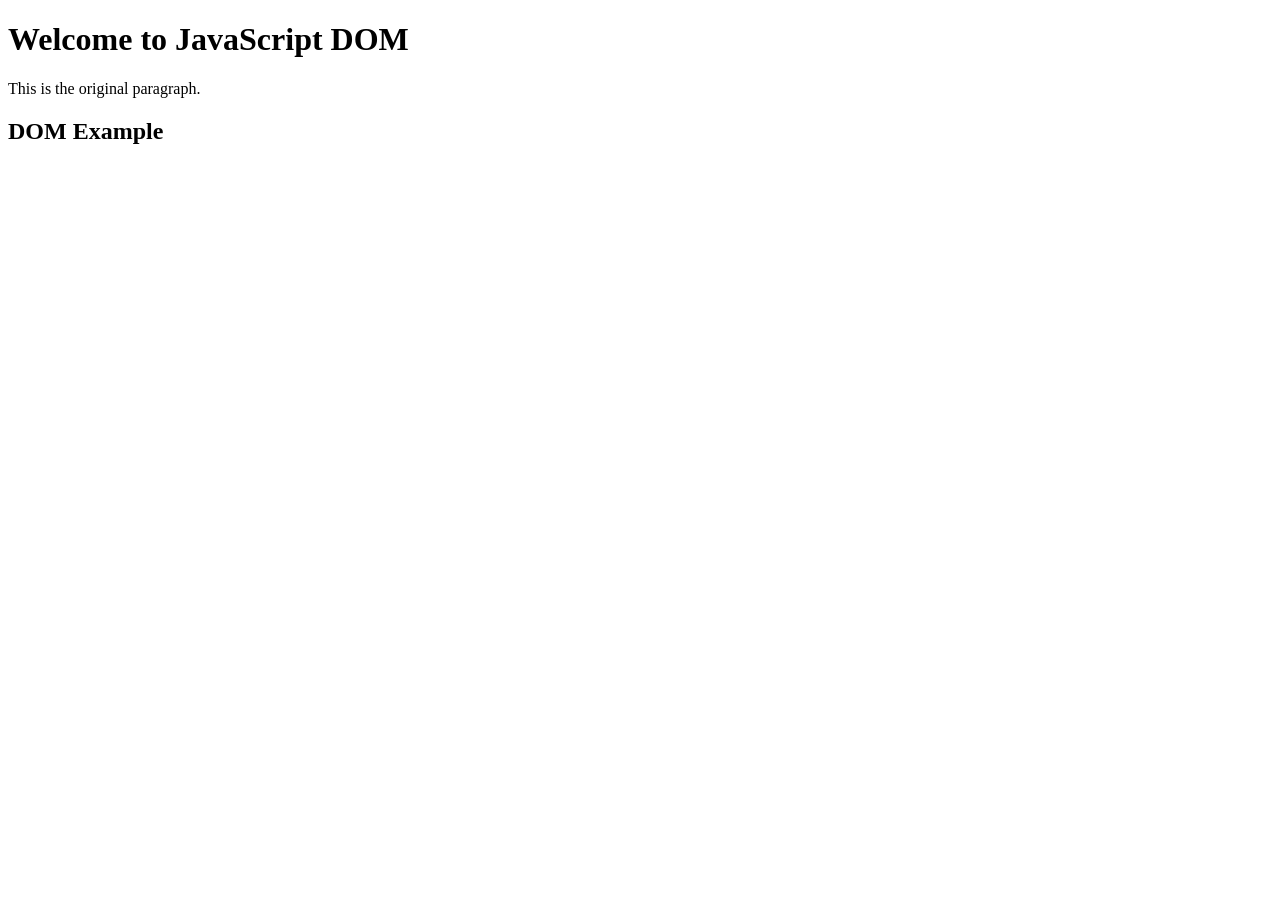
<file: exp10/index.html>
<!--
=========================================================
Experiment 10: DOM Manipulation
=========================================================

Aim:
To manipulate HTML elements using JavaScript.

Objectives:
• Use getElementById().
• Use getElementsByClassName().
• Use querySelector().
• Modify webpage content using innerHTML and textContent.

Theory:
The Document Object Model (DOM) represents an HTML
document as a tree of objects. JavaScript can access
and modify HTML elements dynamically using DOM methods
such as getElementById(), getElementsByClassName(),
and querySelector().

=========================================================
-->

<!DOCTYPE html>
<html lang="en">
<head>
    <meta charset="UTF-8">
    <meta name="viewport" content="width=device-width, initial-scale=1.0">
    <title>Experiment 10 - DOM Manipulation</title>
</head>
<body>

    <h1 id="heading">Welcome</h1>

    <p id="paragraph">
        This is the original paragraph.
    </p>

    <h2 id="date"></h2>

    <h2 id="user"></h2>

    <h2 class="title">DOM Example</h2>

    <script src="change-heading.js"></script>
    <!--
    Uncomment one script at a time to test each program.

    <script src="change-paragraph.js"></script>
    <script src="display-date.js"></script>
    <script src="display-username.js"></script>
    -->

</body>
</html>
</file>
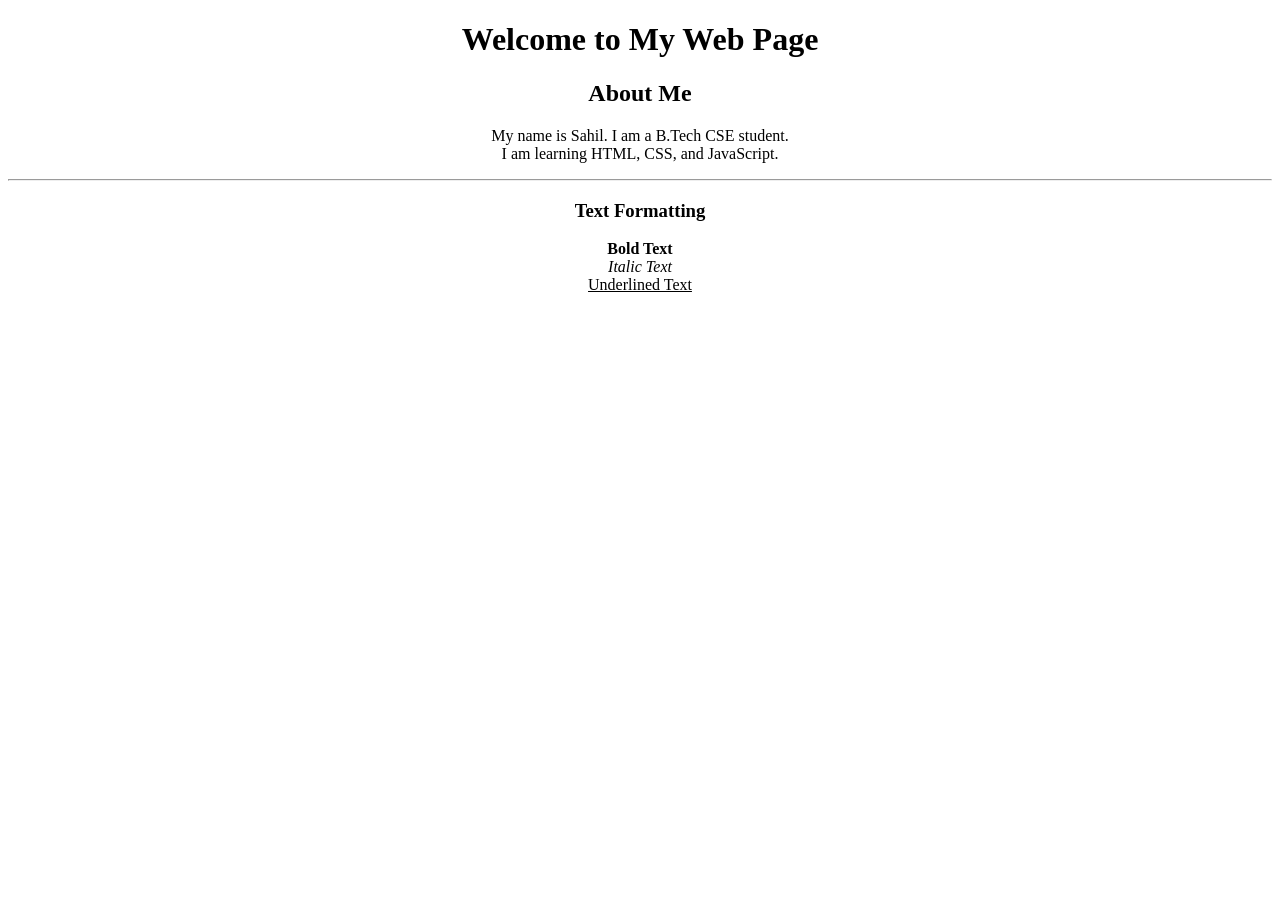
<file: exp1.html>
<!--
=========================================================
Experiment 1: Creating a Basic HTML Web Page
=========================================================

Aim:
To create a simple HTML webpage using basic HTML tags.

Objectives:
• Learn the HTML document structure.
• Use headings, paragraphs, and line breaks.
• Display formatted text.

Theory:
HTML (HyperText Markup Language) is the standard markup language
used to create web pages. It provides various tags to structure
and display content such as headings, paragraphs, images,
tables, and links.

=========================================================
-->

<!DOCTYPE html>
<html>
<head>
    <title>Basic HTML Page</title>
</head>

<body>

    <center>
    <h1>Welcome to My Web Page</h1>

    <h2>About Me</h2>

    <p>
        My name is Sahil. I am a B.Tech CSE student.
        <br>
        I am learning HTML, CSS, and JavaScript.
    </p>

    <hr>

    <h3>Text Formatting</h3>

    <p>
        <b>Bold Text</b><br>
        <i>Italic Text</i><br>
        <u>Underlined Text</u>
    </p>
    </center>

</body>
</html>
</file>
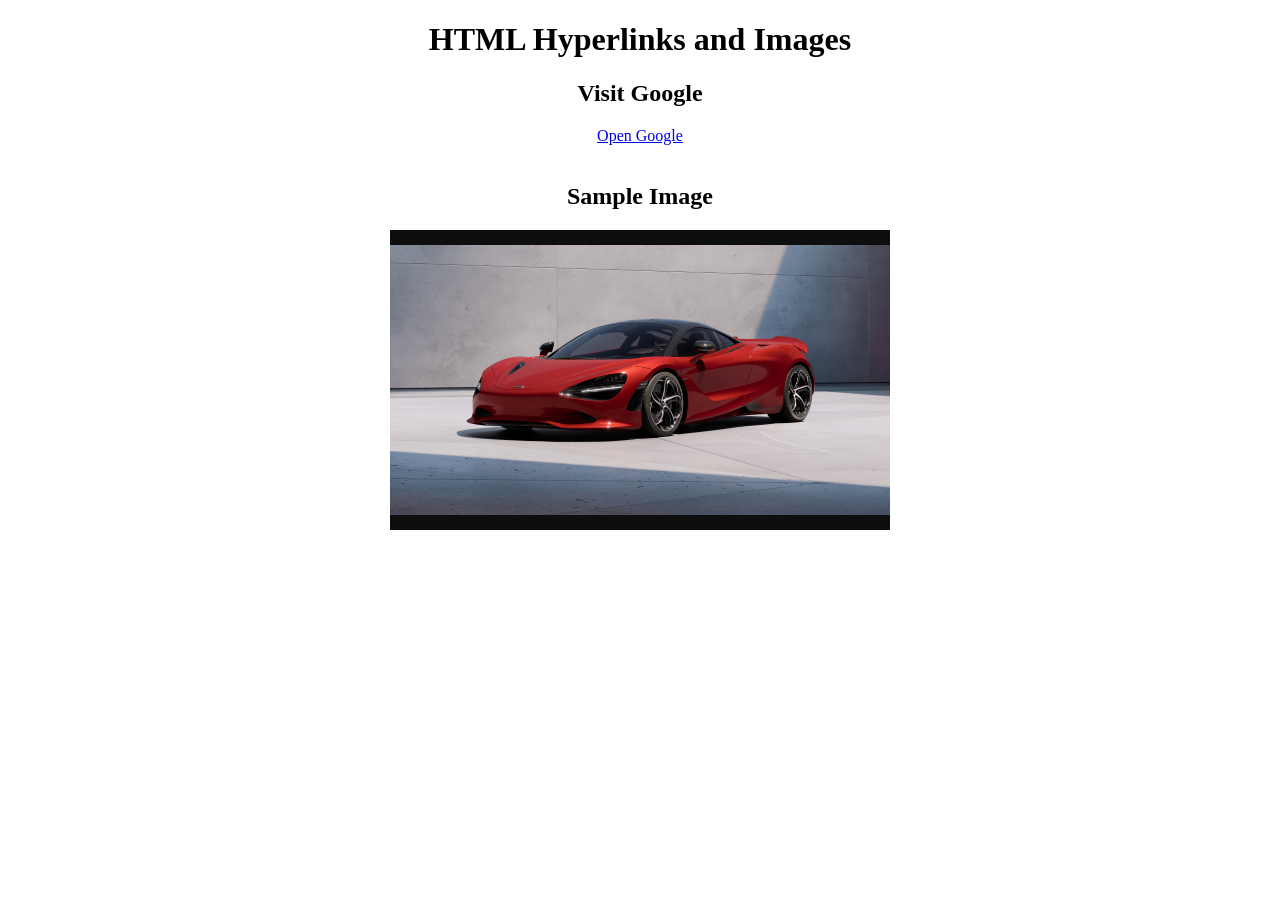
<file: exp2.html>
<!--
=========================================================
Experiment 2: Hyperlinks and Images
=========================================================

Aim:
To insert hyperlinks and images into a webpage.

Objectives:
• Learn the Anchor (<a>) tag.
• Learn the Image (<img>) tag.
• Create clickable hyperlinks.
• Display images on a webpage.

Theory:
The Anchor tag is used to create hyperlinks that connect one
webpage to another. The Image tag is used to display images
using the source (src) attribute and alternative text (alt).

=========================================================
-->
<!DOCTYPE html>
<html>

<head>
    <title>Hyperlinks and Images</title>
</head>

<body>

    <center>
    <h1>HTML Hyperlinks and Images</h1>

    <h2>Visit Google</h2>

    <a href="https://www.google.com" target="_blank">
        Open Google
    </a>

    <br><br>

    <h2>Sample Image</h2>

    <img src="assets/sample.png"
         alt="Sample Image"
         width="500"
         height="300">

     </center>

</body>

</html>
</file>
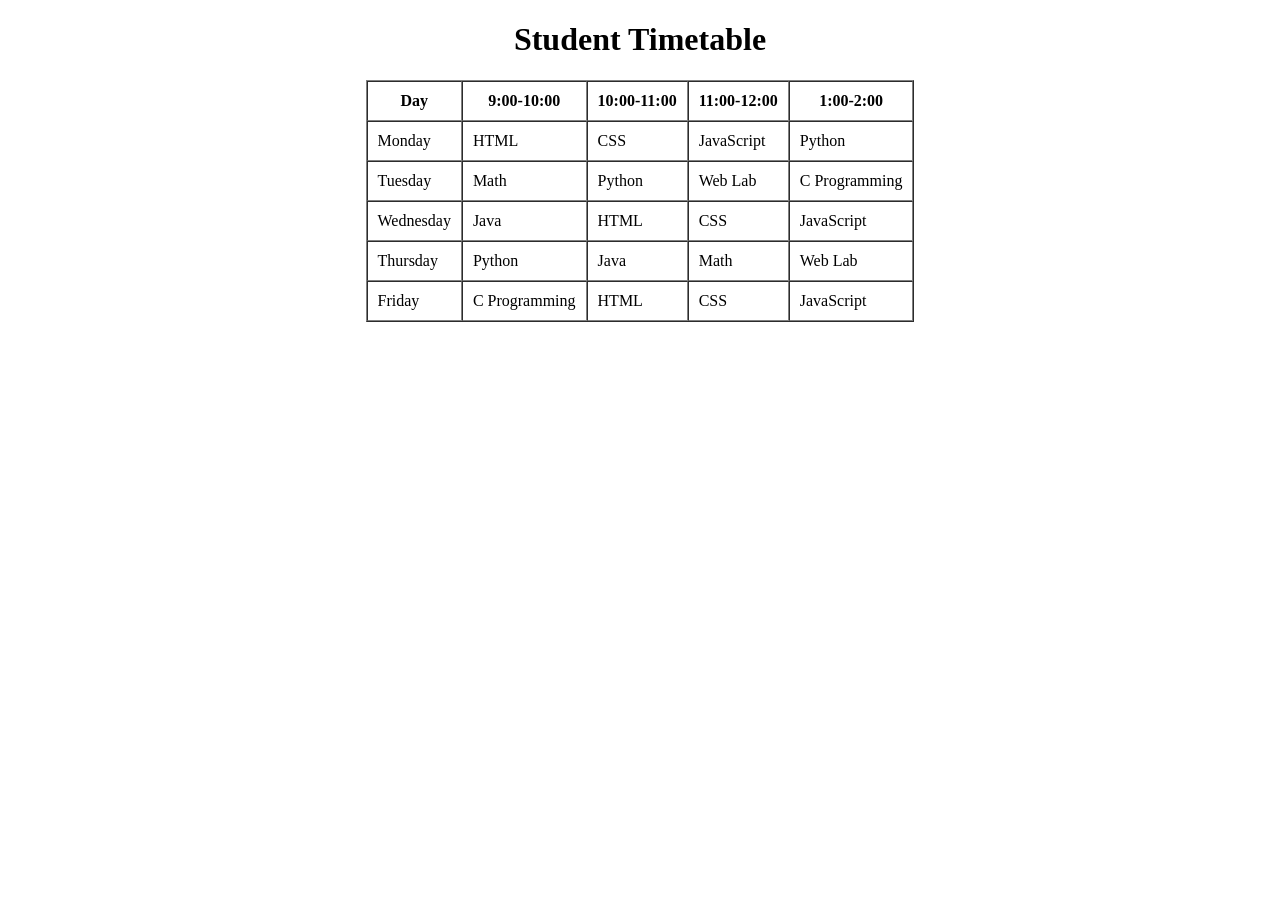
<file: exp3.html>
<!--
=========================================================
Experiment 3: HTML Table and Timetable
=========================================================

Aim:
To create tables in HTML.

Objectives:
• Create rows and columns.
• Use table headings.
• Display structured information using tables.

Theory:
HTML tables organize data into rows and columns using table,
table row, table heading, and table data tags. Tables are
commonly used to present structured information such as
timetables and reports.

=========================================================
-->

<!DOCTYPE html>
<html>

<head>
    <title>Student Timetable</title>
</head>

<body>

<h1 align="center">Student Timetable</h1>
<center>
<table border="1" cellpadding="10" cellspacing="0">

<tr>
    <th>Day</th>
    <th>9:00-10:00</th>
    <th>10:00-11:00</th>
    <th>11:00-12:00</th>
    <th>1:00-2:00</th>
</tr>

<tr>
    <td>Monday</td>
    <td>HTML</td>
    <td>CSS</td>
    <td>JavaScript</td>
    <td>Python</td>
</tr>

<tr>
    <td>Tuesday</td>
    <td>Math</td>
    <td>Python</td>
    <td>Web Lab</td>
    <td>C Programming</td>
</tr>

<tr>
    <td>Wednesday</td>
    <td>Java</td>
    <td>HTML</td>
    <td>CSS</td>
    <td>JavaScript</td>
</tr>

<tr>
    <td>Thursday</td>
    <td>Python</td>
    <td>Java</td>
    <td>Math</td>
    <td>Web Lab</td>
</tr>

<tr>
    <td>Friday</td>
    <td>C Programming</td>
    <td>HTML</td>
    <td>CSS</td>
    <td>JavaScript</td>
</tr>

</table>
</center>

</body>

</html>
</file>
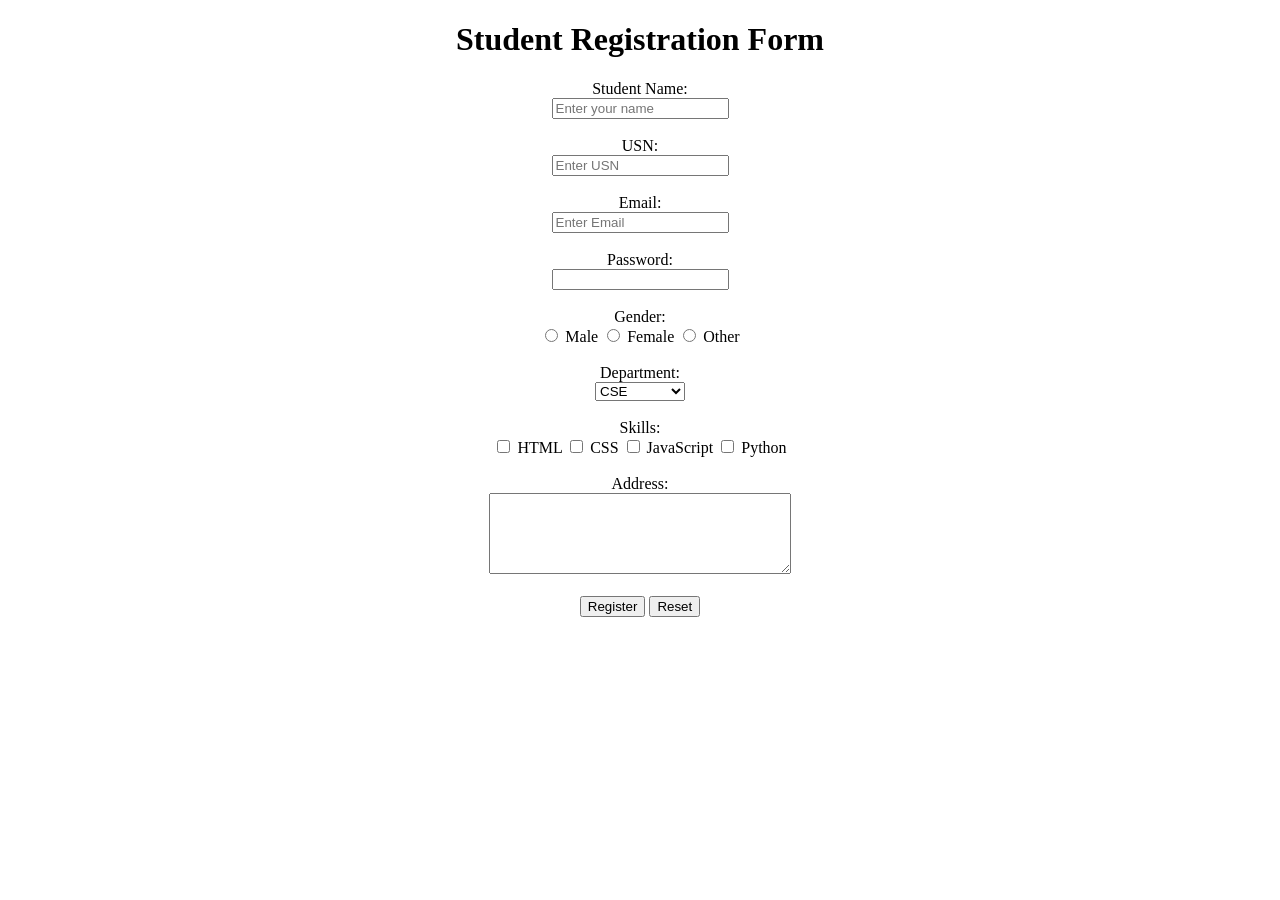
<file: exp4.html>
<!--
=========================================================
Experiment 4: Student Registration Form
=========================================================

Aim:
To design an HTML registration form.

Objectives:
• Use HTML form controls.
• Accept user input.
• Create a registration form using different input elements.

Theory:
HTML forms are used to collect information from users. Form
elements such as text boxes, radio buttons, checkboxes,
drop-down lists, and buttons allow users to enter and submit
their data.

=========================================================
-->

<!DOCTYPE html>
<html>

<head>
    <title>Student Registration Form</title>
</head>

<body>

<h1 align="center">Student Registration Form</h1>

<center>
<form>

<label>Student Name:</label><br>
<input type="text" placeholder="Enter your name"><br><br>

<label>USN:</label><br>
<input type="text" placeholder="Enter USN"><br><br>

<label>Email:</label><br>
<input type="email" placeholder="Enter Email"><br><br>

<label>Password:</label><br>
<input type="password"><br><br>

<label>Gender:</label><br>

<input type="radio" name="gender"> Male

<input type="radio" name="gender"> Female

<input type="radio" name="gender"> Other

<br><br>

<label>Department:</label><br>

<select>

<option>CSE</option>

<option>ISE</option>

<option>ECE</option>

<option>EEE</option>

<option>Mechanical</option>

</select>

<br><br>

<label>Skills:</label><br>

<input type="checkbox"> HTML

<input type="checkbox"> CSS

<input type="checkbox"> JavaScript

<input type="checkbox"> Python

<br><br>

<label>Address:</label><br>

<textarea rows="5" cols="35"></textarea>

<br><br>

<input type="submit" value="Register">

<input type="reset" value="Reset">

</form>
</center>

</body>

</html>
</file>
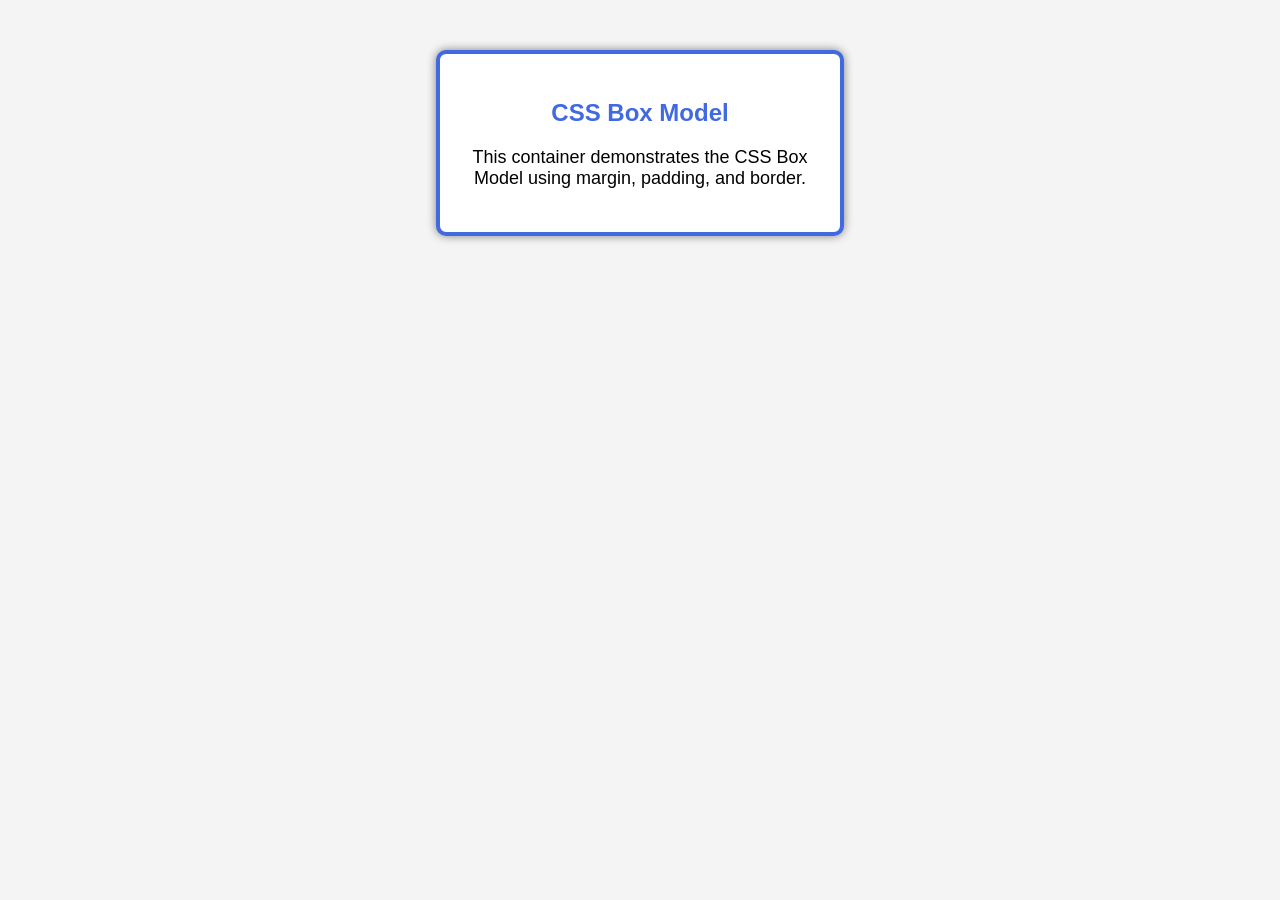
<file: exp5/exp5.html>
<!--
=========================================================
Experiment 5: CSS Box Model
=========================================================

Aim:
To understand the CSS Box Model.

Objectives:
• Apply margin, padding, and border.
• Create attractive containers using CSS.

Theory:
The CSS Box Model consists of Content, Padding, Border,
and Margin. Every HTML element is displayed as a rectangular
box, and these properties determine its spacing and appearance.

=========================================================
-->
<!DOCTYPE html>
<html>

<head>

<title>CSS Box Model</title>

<link rel="stylesheet" href="style.css">

</head>

<body>

<div class="box">

<h2>CSS Box Model</h2>

<p>
This container demonstrates the CSS Box Model using
margin, padding, and border.
</p>

</div>

</body>

</html>
</file>
<file: exp5/style.css>
body{

font-family: Arial, sans-serif;

background-color:#f4f4f4;

}

.box{

width:350px;

margin:50px auto;

padding:25px;

border:4px solid royalblue;

background-color:white;

text-align:center;

border-radius:10px;

box-shadow:0 0 10px gray;

}

h2{

color:royalblue;

}

p{

font-size:18px;

}
</file>
